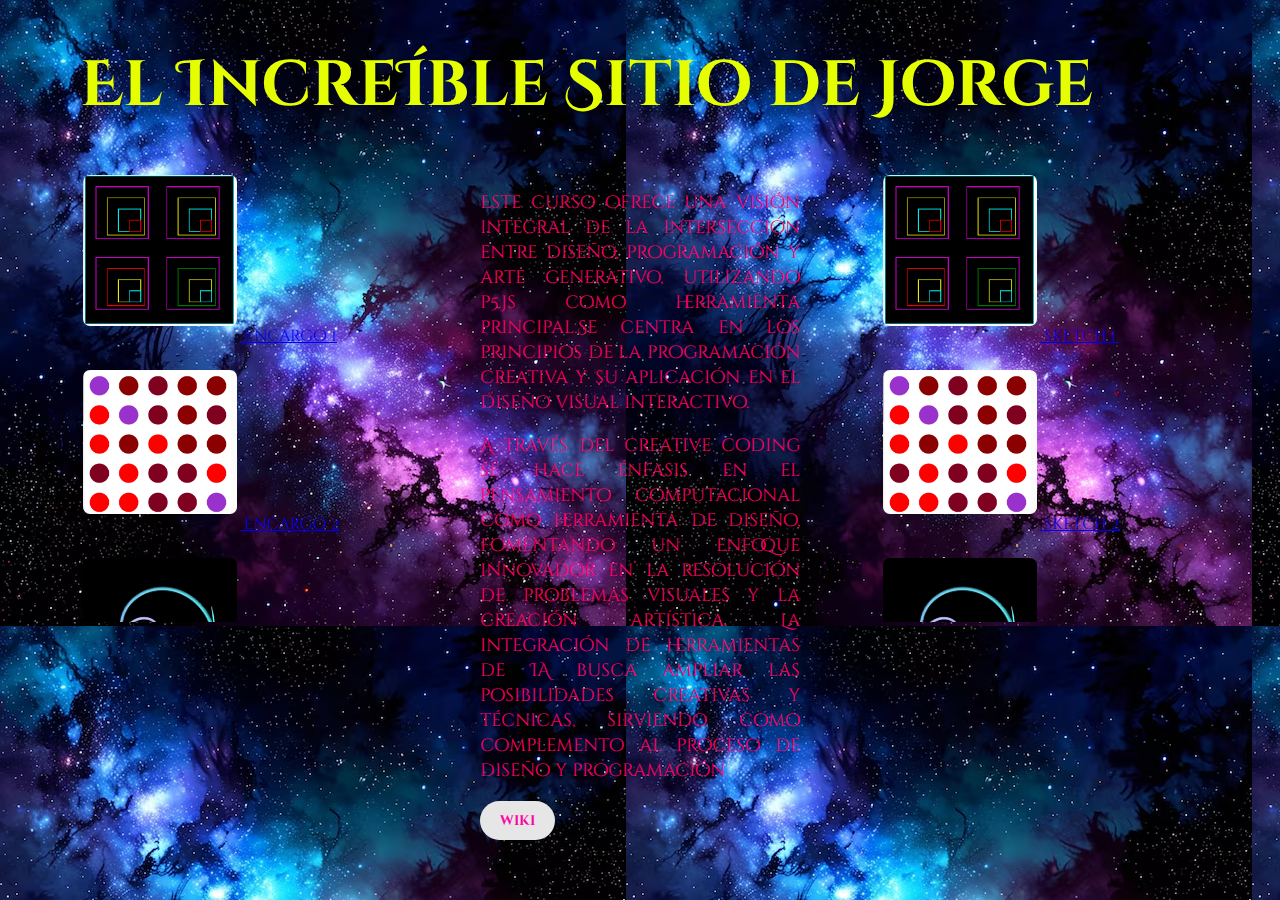
<file: index.html>
<!DOCTYPE html>
<html lang="en">

<head>
    <meta charset="UTF-8">
    <meta name="viewport" content="width=device-width, initial-scale=1.0">
    <title>Sitio Web Imagen Escrita</title>
    <link rel="stylesheet" type="text/css" href="style.css">
</head>

<body>
    <!-- Contenedor principal -->
    <main>

        <!-- Título principal -->
        <div class="title">
            <h1>El IncreÍble Sitio de Jorge</h1>
        </div>

        <!-- Contenedor lado izquierdo de la página -->
        <div id="centra">

            <!-- Contenedor párrafos + botón -->
            <div class="content">

                <!-- párrafo -->



                
                <p>   Este curso ofrece una visión integral de la intersección  entre diseño, programación y arte generativo,
                     utilizando p5.js como herramienta principal.Se centra en los principios de la programación creativa
                      y su aplicación en el diseño visual interactivo.   </p>

                <p>A través del creative coding se hace énfasis en el pensamiento computacional como herramienta de
                    diseño,
                    fomentando un
                    enfoque innovador en la resolución de problemas visuales y la creación artística. La integración de
                    herramientas de IA
                    busca ampliar las posibilidades creativas y técnicas, sirviendo como complemento al proceso de
                    diseño y
                    programación</p>

                <!-- botón -->
                <a href="https://enlace-a-la-wiki.com" target="_blank">
                    <button>wiki</button>
                </a>

            </div>
        </div>

        <!-- Contenedor lado derecho de la página -->
        <div id="left">

            <!--Contenedor proyectos-->
            <div class="proyectos">

                <nav>

                    <!--imagenes con enlace a sketch-->
                    <a href="tareas/1er encargo imagen escrita/index.html" target="_blank">
                        <img src="img/img tare 1.png"> Encargo 1
                    </a>
                    <a href="tareas/2do encargo si/" target="_blank">
                        <img src="img/img tare 2.png"> Encargo 2
                    </a>
                    <a href="tareas/3 er encargo/" target="_blank">
                        <img src="img/img tare 3.png"> Encargo 3
                    </a>
                    <a href="tareas/4t0 encargo/Likeable_dryer_2024_09_26_17_21_51/" target="_blank">
                        <img src="img/img tare 4.png"> Encargo 4
                    </a>
                    <a href="tareas/5 to encargo/" target="_blank">
                        <img src="img/img tare 5.png"> Encargo 5
                    </a>
                    <a href="tareas/6 to encargo/" target="_blank">
                        <img src="img/img tare 6.png"> encargo 6
                    </a>
                    <a href="https://www.ejemplo.com" target="_blank">
                        <img src="img/img1.png"> sketch 7
                    </a>
                    <a href="https://www.ejemplo.com" target="_blank">
                        <img src="img/img1.png"> sketch 8
                    </a>
                    <a href="https://www.ejemplo.com" target="_blank">
                        <img src="img/img1.png"> sketch 9
                    </a>
                </nav>

            </div>

        </div>

        <div id="right">

            <!--Contenedor proyectos-->
            <div class="proyectos">

                <nav>

                    <!--imagenes con enlace a sketch-->
                    <a href="tareas/1er encargo imagen escrita/index.html" target="_blank">
                        <img src="img/img tare 1.png"> sketch 1
                    </a>
                    <a href="tareas/2do encargo si/" target="_blank">
                        <img src="img/img tare 2.png"> sketch 2
                    </a>
                    <a href="tareas/3 er encargo/" target="_blank">
                        <img src="img/img tare 3.png"> sketch 3
                    </a>
                    <a href="tareas/4t0 encargo/Likeable_dryer_2024_09_26_17_21_51/" target="_blank">
                        <img src="img/img tare 4.png"> sketch 4
                    </a>
                    <a href="https://www.ejemplo.com" target="_blank">
                        <img src="img/img1.png"> sketch 5
                    </a>
                    <a href="https://www.ejemplo.com" target="_blank">
                        <img src="img/img1.png"> sketch 6
                    </a>
                    <a href="https://www.ejemplo.com" target="_blank">
                        <img src="img/img1.png"> sketch 7
                    </a>
                    <a href="https://www.ejemplo.com" target="_blank">
                        <img src="img/img1.png"> sketch 8
                    </a>
                    <a href="https://www.ejemplo.com" target="_blank">
                        <img src="img/img1.png"> sketch 9
                    </a>
                </nav>

            </div>

        </div>

    </main>

</body>

</html>
</file>
<file: style.css>
@import url('https://fonts.googleapis.com/css2?family=Cinzel+Decorative:wght@400;700;900&display=swap'); /* Importa la fuente 'Open Sans' */

*, html { /* Aplica a todos los elementos y al elemento html */
  box-sizing: border-box; /* Incluye padding y border en el tamaño total */
  font-family: 'Cinzel Decorative', sans-serif; /* Define 'Open Sans' como la fuente base */
}

html, body { /* Estilos para el html y el body */
    margin: 0; /* Elimina el margen por defecto */
    padding: 0; /* Elimina el padding por defecto */
    /*background-color:#3b1346; /* Fondo clar  o */
    background-image: url("img/fondo\ pipipi.avif");
}

main { /* Estilo para el elemento main */
    display: grid; /* Activa el grid layout */
    grid-template-columns: 1fr 1fr 1fr; /* Define dos columnas con proporciones 1:2 */
    grid-template-rows: auto auto; /* Define dos filas de altura automática */
    margin-left: 50px; /* Márgen izquierdo de 50px */
    margin-right: 50px; /* Márgen derecho de 50px */
    column-gap: 20px; /* Espacio entre columnas de 20px */
    grid-template-areas: /* Define áreas específicas dentro del grid */
        "title title title" /* Título ocupa ambas columnas */
        "proyectos1 contenido proyectos2"; /* Contenido y proyectos ocupan cada una una columna */
}

#left { /* Estilo para el elemento con id left */
    padding: 30px; /* Padding de 30px en todos los lados */
    padding-top: 0; /* Sin padding en la parte superior */
    grid-area: proyectos1; /* Asigna este elemento al área 'contenido' */
}

#right { /* Estilo para el elemento con id right */
    padding: 30px; /* Padding de 30px en todos los lados */
    padding-top: 0; /* Sin padding en la parte superior */
    grid-area: proyectos2; /* Asigna este elemento al área 'proyectos' */
}

#centra{
    padding: 30px; /* Padding de 30px en todos los lados */
    padding-top: 0; /* Sin padding en la parte superior */
    grid-area: contenido; /* Asigna este elemento al área 'proyectos' */
}

h1 { /* Estilo para el título h1 */
    font-size: 4em; /* Tamaño de fuente grande (4em) */
    font-weight: bold; /* Fuente en negrita */
    color: hsl(66, 100%, 50%); /* Color naranja */
}

h2 { /* Estilo para subtítulos h2 */
    font-size: 1.5em; /* Tamaño de fuente mediano (1.5em) */
}

p { /* Estilo para párrafos p */
    font-size: 18px; /* Tamaño de fuente de 18px */
}

.title { /* Estilo para el elemento con clase title */
    grid-area: title; /* Asigna este elemento al área 'title' */
    padding-left: 30px; /* Padding izquierdo de 30px */
}

.content { /* Estilo para el elemento con clase content */
    padding: 0; /* Sin padding */
    text-align: justify; /* Justifica el texto */
    word-break: normal; /* Permite el corte de palabras natural */
    color: rgb(255, 0, 98);

}

.proyectos { /* Estilo para el contenedor con clase proyectos */
    display: grid; /* Activa el grid layout */
    grid-template-columns: 1fr; /* Tres columnas iguales */
    column-gap: 30px; /* Espacio entre columnas de 30px */
    row-gap: 20px; /* Espacio entre filas de 20px */
    height: 450px; /* Altura fija de 450px */
    overflow-y: auto; /* Activa el scroll vertical si es necesario */
}

.proyectos nav { /* Estilo para el elemento nav dentro de .proyectos */
    display: contents; /* Los hijos se comportan como si estuvieran directamente en el grid */
}

.proyectos a { /* Estilo para los enlaces dentro de .proyectos */
    display: block; /* El enlace ocupa toda la columna */
}

.proyectos nav a img { /* Estilo para las imágenes dentro de los enlaces en .proyectos */
    width: 50%; /* Imágenes ocupan todo el ancho del contenedor */
    border-radius: 10px; /* Bordes redondeados */
    margin-bottom: 1ex; /* Margen inferior de 1ex */
    border: 3px solid transparent; /* Borde de 3px invisible */
    justify-content: center;
}

.proyectos nav a:hover img { /* Estilo hover para las imágenes en .proyectos */
    filter: blur(5px); /* Desenfoque de 5px al pasar el ratón */
    opacity: 40%; /* Reducción de la opacidad al 90% */
}

button { /* Estilo para los botones */
    border-radius: 20px; /* Bordes redondeados */
    padding: 10px 20px; /* Padding de 10px arriba y abajo, 20px a los lados */
    background-color: rgb(230, 230, 230); /* Color de fondo gris claro */
    font-size: 14px; /* Tamaño de fuente de 14px */
    font-weight: bold; /* Texto en negrita */
    color: hsl(321, 96%, 50%); /* Texto naranja */
    border: none; /* Sin borde */
    cursor: pointer; /* Cursor de mano al pasar por encima */
}

button:hover { /* Estilo hover para los botones */
    background-color: #f80597; /* Fondo cambia a naranja */
    color: rgb(96, 242, 235); /* Texto cambia a negro */
    font-weight: bold; /* Mantiene el texto en negrita */
}

@media (max-width: 900px) { /* Estilo responsivo para pantallas pequeñas */
    main { /* Ajustes en el elemento main */
        display: grid; /* Activa el grid layout */
        grid-template-columns: 8fr; /* Una sola columna */
        grid-template-rows: auto auto auto; /* Tres filas automáticas */
        grid-template-areas: /* Reorganiza las áreas del grid */
            "title" /* Título ocupa la primera fila */
            "contenido" /* Contenido ocupa la segunda fila */
            "proyectos"; /* Proyectos ocupa la tercera fila */
        margin: 0 10px; /* Márgenes laterales reducidos a 10px */
    }
    
    h1 { /* Ajustes en el título h1 */
        font-size: 3em; /* Reduce el tamaño de fuente a 3em */
    }
}
</file>
